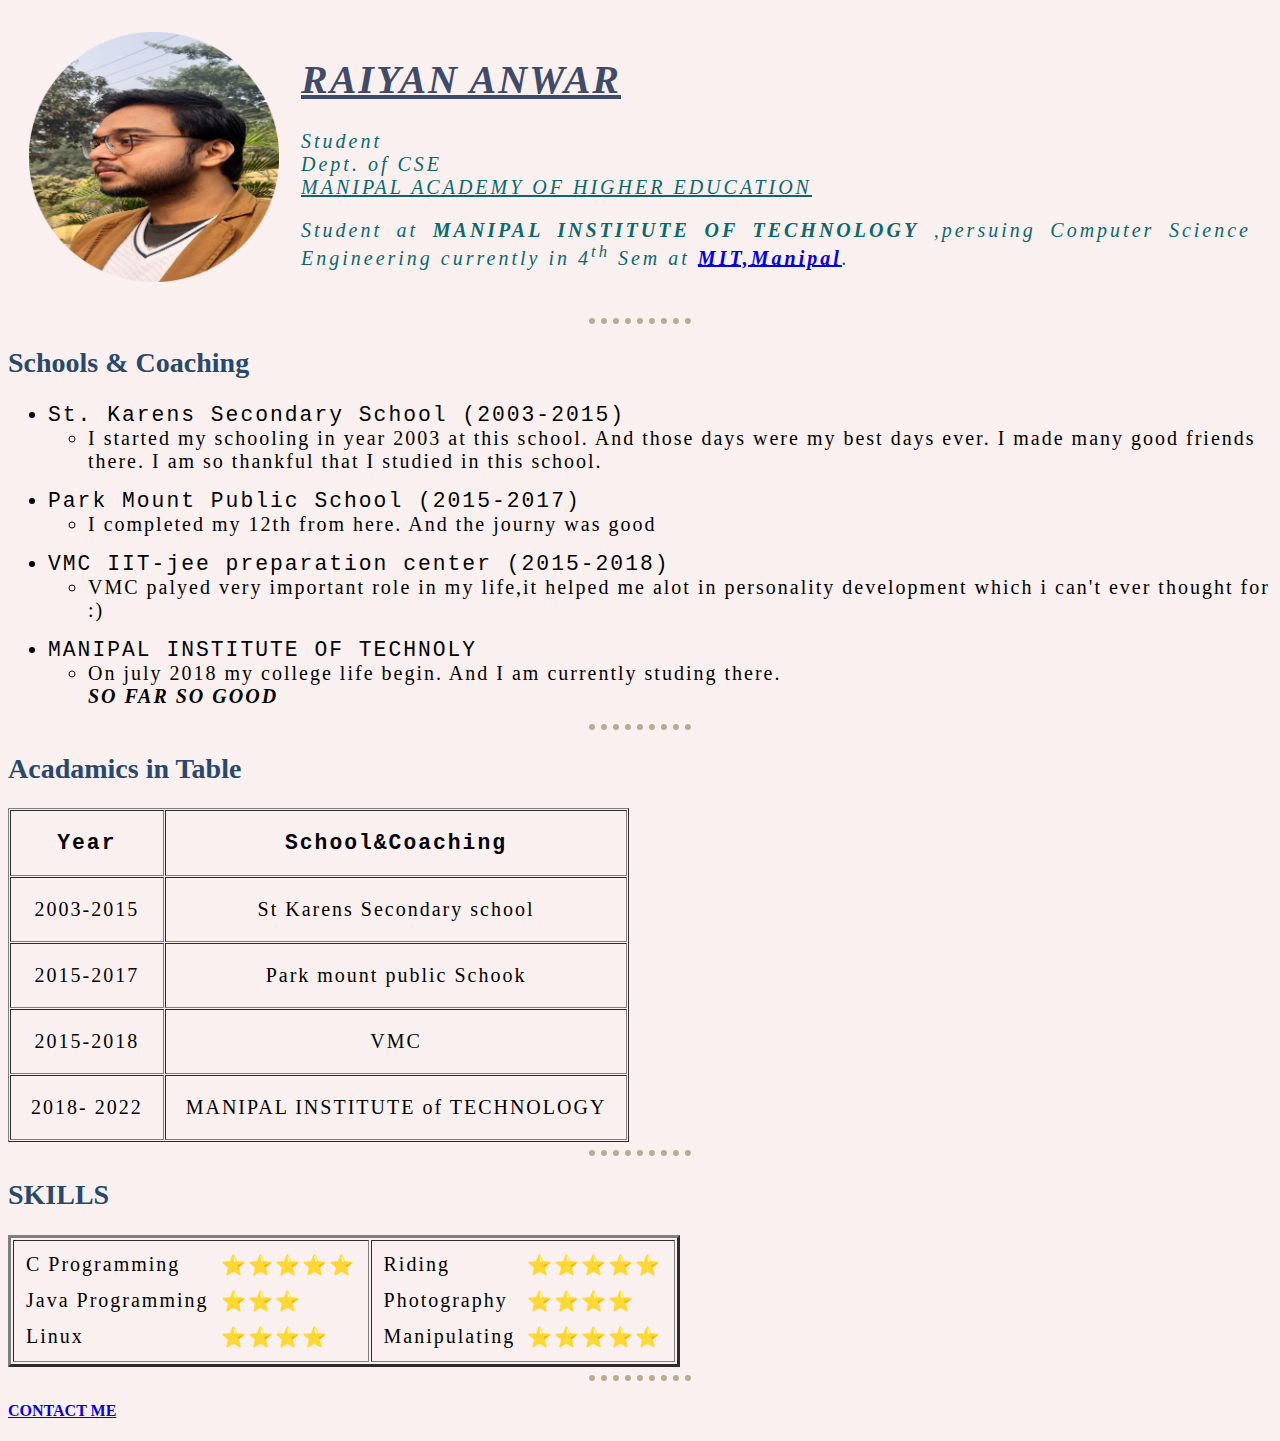
<file: index.html>
<!DOCTYPE html>
<html>

<head>
  <meta charset="utf-8">
  <title>Raiyan's Personal Site</title>
  <link rel="stylesheet" href="styles.css">
</head>

<body>
  <table cellspacing="20" cellpadding="1">
    <tr>
      <td><img src="raiyan.png" alt="Raiyan's profile pic" aling=left height=250 width=250></td>
      <td>
        <h1><strong><u><em>RAIYAN ANWAR</em></u></strong></h1>
        <dl>
          <dt>
            <p>Student <br>
              Dept. of CSE <br>
              <a class="main" href="https://manipal.edu/mu.html">MANIPAL ACADEMY OF HIGHER EDUCATION</a> </p>
        </dl>
        <p><em>Student at <strong>MANIPAL INSTITUTE OF TECHNOLOGY</strong></em>
          ,persuing Computer Science Engineering currently in 4<sup>th</sup> Sem at <a href="https://manipal.edu/mu.html"><strong>MIT,Manipal</strong></a>.</p>
      </td>
    </tr>
  </table>
  <hr>
  <h2>Schools & Coaching</h2>
  <ul>
    <li class="A">St. Karens Secondary School (2003-2015)</li>
    <ul>
      <li>I started my schooling in year 2003 at this school. And those days were my best days ever. I made many good friends there.
        I am so thankful that I studied in this school.</li>
    </ul>
  </ul>
  <ul>
    <li class="A">Park Mount Public School (2015-2017)</li>
    <ul>
      <li>I completed my 12th from here. And the journy was good</li>
    </ul>
  </ul>
  <ul>
    <li class="A">VMC IIT-jee preparation center (2015-2018)</li>
    <ul>
      <li>VMC palyed very important role in my life,it helped me alot in personality development which i can't ever thought for :)</li>
    </ul>
  </ul>
  <ul>
    <li class="A">MANIPAL INSTITUTE OF TECHNOLY</li>
    <ul>
      <li>On july 2018 my college life begin. And I am currently studing there.
        <br> <strong><em>SO FAR SO GOOD</em></strong></li>
    </ul>
  </ul>
  <hr>
  <h2>Acadamics in Table</h2>
  <table border="1" cellspacing="1" cellpadding="20">
    <thead>
      <tr>
        <th>Year</th>
        <th>School&Coaching</th>
      </tr>
    </thead>
    <tbody align=center>
      <tr>
        <td>2003-2015</td>
        <td>St Karens Secondary school</td>
      </tr>
      <tr>
        <td>2015-2017</td>
        <td>Park mount public Schook</td>
      </tr>
      <tr>
        <td>2015-2018</td>
        <td>VMC</td>
      </tr>
      <tr>
        <td>2018- 2022</td>
        <td>MANIPAL INSTITUTE of TECHNOLOGY</td>
      </tr>
    </tbody>
  </table>
  <hr>
  <h2>SKILLS</h2>
  <table border="3">
    <tr>
      <td>
        <table cellspacing="10">
          <tr>
            <td>C Programming</td>
            <td>⭐⭐⭐⭐⭐</td>
          </tr>
          <tr>
            <td>Java Programming</td>
            <td>⭐⭐⭐</td>
          </tr>
          <tr>
            <td>Linux</td>
            <td>⭐⭐⭐⭐</td>
          </tr>
        </table>
      </td>
      <td>
        <table cellspacing="10">
          <tr>
            <td>Riding</td>
            <td>⭐⭐⭐⭐⭐</td>
          </tr>
          <tr>
            <td>Photography</td>
            <td>⭐⭐⭐⭐</td>
          </tr>
          <tr>
            <td>Manipulating</td>
            <td>⭐⭐⭐⭐⭐</td>
          </tr>
        </table>
      </td>
    </tr>
  </table>
  <hr>
  <h4><a href="contact.html">CONTACT ME</a></h4>
</body>

</html>
</file>
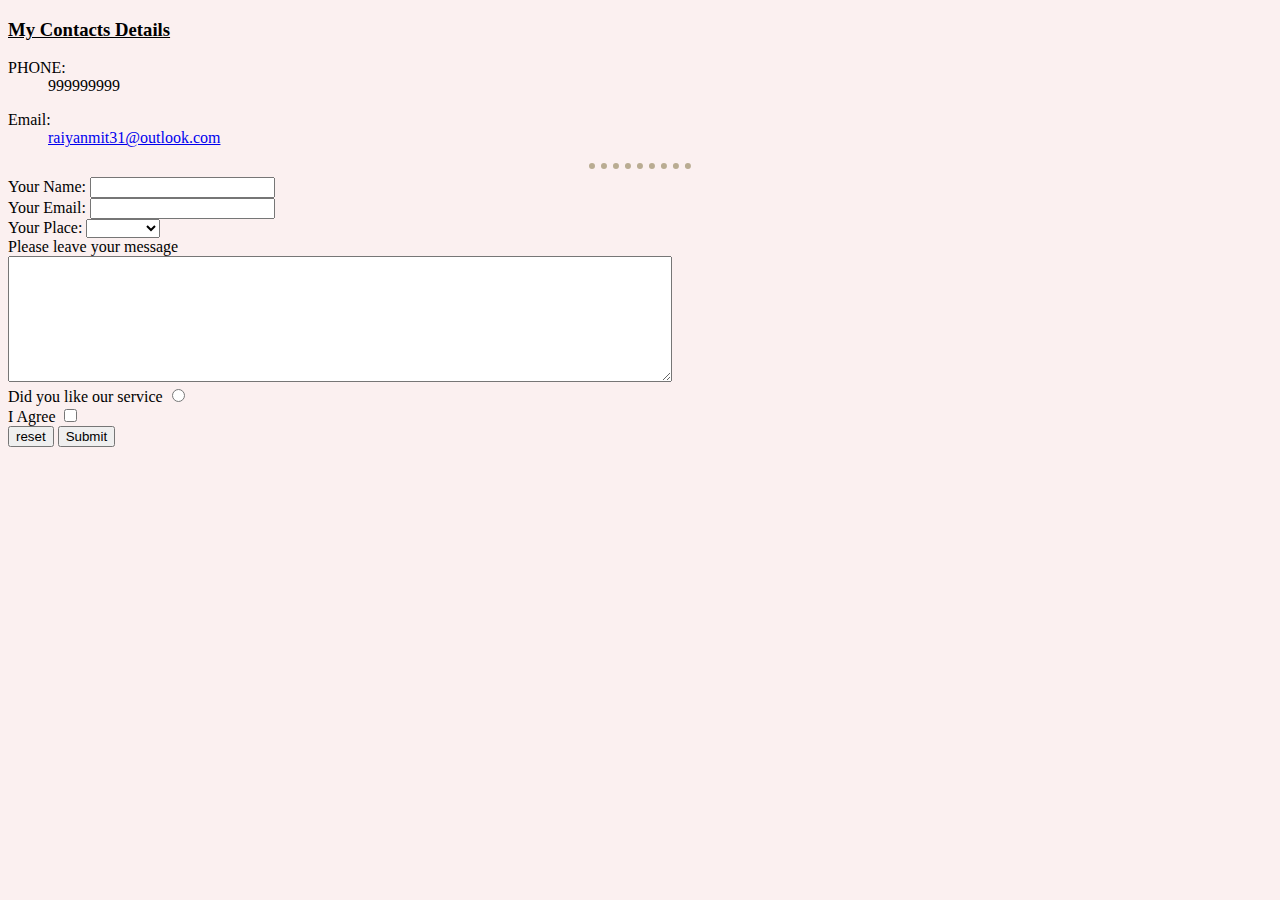
<file: contact.html>
<!DOCTYPE html>
<html lang="en" dir="ltr">

<head>
  <meta charset="utf-8">
  <title>contact_me</title>
  <link rel="stylesheet" href="styles.css">
</head>

<body>
  <h3><strong><u>My Contacts Details</u></strong></h3>
  <dl>PHONE:
    <dd>999999999</dd>
  </dl>
  <dl>Email:
    <dd><a href="mailto:raiyan@example.com?subject=feedback">raiyanmit31@outlook.com</a></dd>
  </dl>
  <hr>

  <form class="" action="mailto:raiyanmit31@outlook.com" method="post" enctype="text/plain">
    <div> <label for="name">Your Name:</label>
      <input type="text" name="Name"></div>
    <div class="">
      <label for="Email">Your Email:</label>
      <input type="email" name="youremail">
    </div>
    <div class="">
      <label for="">Your Place:</label>
      <select name="place">
        <option value="select Your place"></option>
        <option value="patna">patna</option>
        <option value="jaipur">jaipur</option>
        <option value="ranchi">ranchi</option>
        <option value="manipal">manipal</option>
        <option value="banglore">banglore</option>
      </select>
    </div>
    <div class="">
      <div class="">
        <label for="message">Please leave your message</label><br>
        <textarea name="message" rows="8" cols="80"></textarea>
      </div>
      <label for="">Did you like our service</label>
      <input type="radio" name="" value="">
    </div>
    <div class="">
      <label for="">I Agree</label>
      <input type="checkbox" name="" value="">
    </div>
    <input type="reset" name="reset" value="reset">
    <input type="submit" name="submit" value="Submit">
  </form>



</body>

</html>
</file>
<file: styles.css>
body {
  Background-Color: #fbf0f0;
}
h1{
  color: #404b69;
}
h2{
  font-size: 28px;
color: #27496d;
}
p{
  text-align: justify;
  letter-spacing: 3px;
  font-style: italic;
  font-family: cursive;
  font-size: 15pt;
  color: #086972;
}
.main{
  text-align: justify;
  letter-spacing: 3px;
  font-style: italic;
  font-family: cursive;
  font-size: 15pt;
  color: #086972;
}
li{
  font-size: 15pt;
  letter-spacing: 2px;
}
.A{

  font-size: 16pt;
  font-family:"Lucida Console", Courier, monospace;
}
th{
  font-size: 16pt;
  font-family:"Lucida Console", Courier, monospace;
}
tr{
  font-size: 15pt;
  letter-spacing: 2px;
}
hr {
  border-color: #b9ac92;
  border-width: 6px;

  border-style: none;
  border-top-style: dotted;

  width: 8%;
}
</file>
